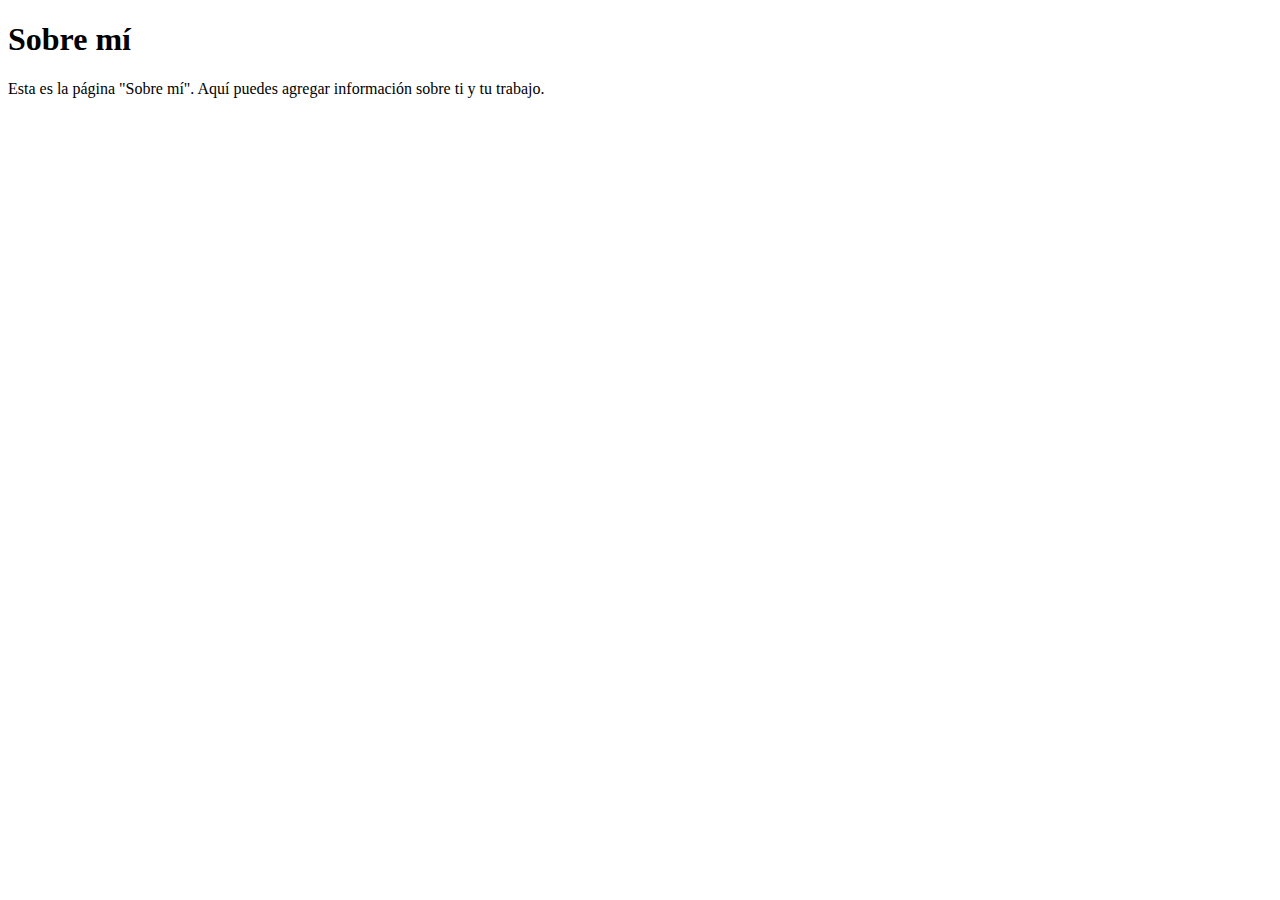
<file: templates/about.html>
<!DOCTYPE html>
<html lang="es">
<head>
    <meta charset="UTF-8">
    <meta name="viewport" content="width=device-width, initial-scale=1.0">
    <title>About Me</title>
</head>
<body>
    <h1>Sobre mí</h1>
    <p>Esta es la página "Sobre mí". Aquí puedes agregar información sobre ti y tu trabajo.</p>
</body>
</html>
</file>
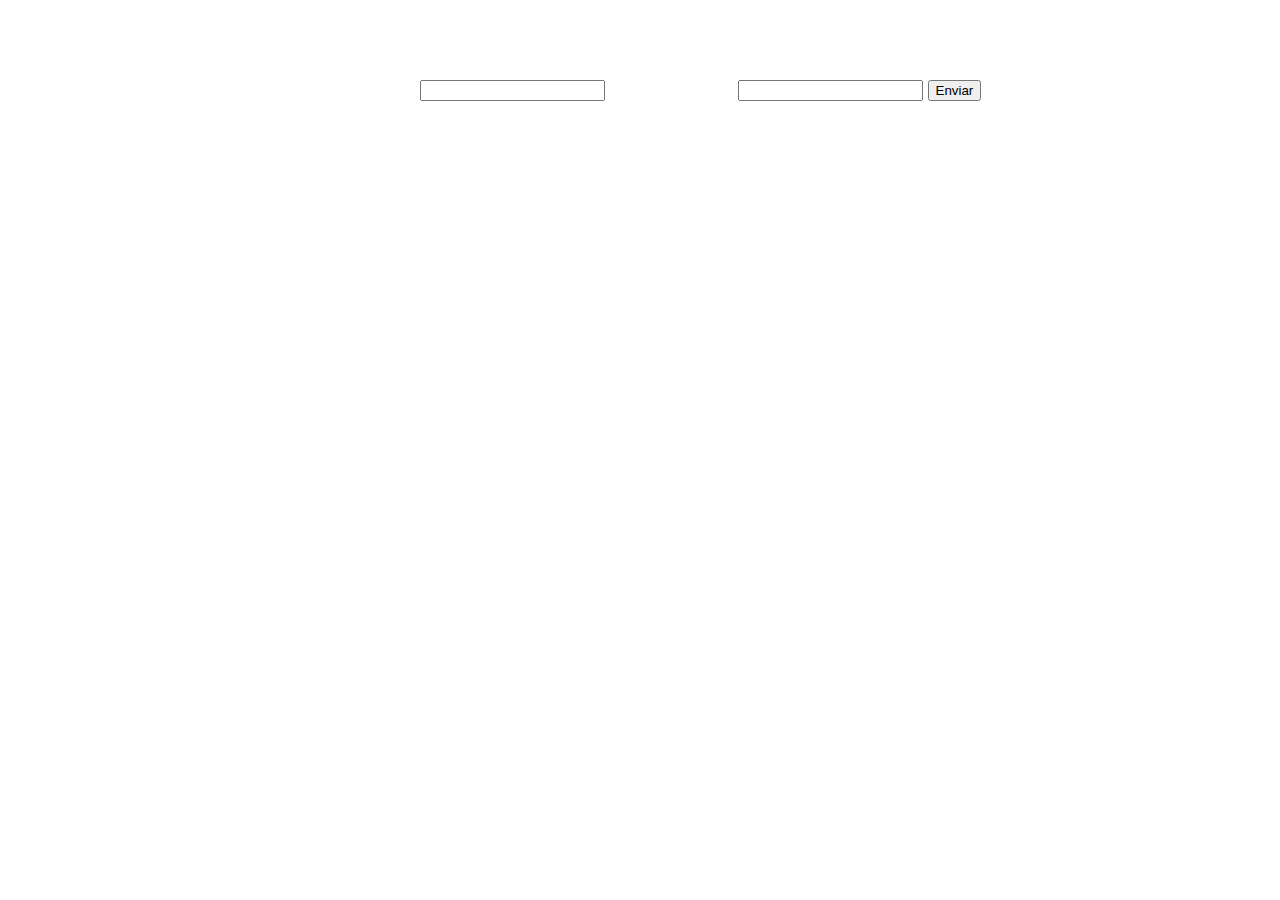
<file: templates/formulario.html>
<!DOCTYPE html>
<html lang="en">
<head>
    <meta charset="UTF-8">
    <meta name="viewport" content="width=device-width, initial-scale=1.0">
    <title>Formulario de Fútbol</title>
    <!-- Puedes incluir estilos específicos para tu formulario aquí -->
    <link rel="stylesheet" href="../static/dashboard.css">
</head>
<body>
    <h1>Formulario de Fútbol</h1>
    <form method="POST" action="{{ url_for('formulario') }}">
        <label for="equipo_favorito">Equipo Favorito:</label>
        <input type="text" id="equipo_favorito" name="equipo_favorito" required>

        <label for="jugador_favorito">Jugador Favorito:</label>
        <input type="text" id="jugador_favorito" name="jugador_favorito" required>

        <button type="submit">Enviar</button>
    </form>
</body>
</html>
</file>
<file: static/dashboard.css>
body {
    background-image: url('https://source.unsplash.com/random/1600x900/?nature,water,landscape');
    background-size: cover;
    background-position: center;
    height: 100vh;
    margin: 0;
    display: flex;
    flex-direction: column;
    align-items: center;
    text-align: center;
    color: white;
    font-family: Arial, sans-serif;
}

#sidebar {
    position: fixed;
    top: 0;
    left: 0;
    width: 250px;
    height: 100%;
    background-color: #333;
    color: white;
    transition: all 0.3s ease;
    padding: 20px;
    box-sizing: border-box;
}

#sidebar .sidebar-header {
    display: flex;
    justify-content: center;
    align-items: center;
    height: 50px;
    margin-bottom: 20px;
}

#sidebar .list-unstyled {
    list-style: none;
    padding: 0;
    margin: 0;
}

#sidebar .list-unstyled li {
    margin-bottom: 10px;
}

#sidebar .list-unstyled li a {
    color: white;
    text-decoration: none;
    display: block;
    padding: 10px;
    transition: all 0.3s ease;
}

#sidebar .list-unstyled li a:hover {
    background-color: rgba(255, 255, 255, 0.1);
}

#content {
    margin-left: 250px;
    padding: 20px;
    width: calc(100% - 250px);
    box-sizing: border-box;
}

.dashboard-container {
    max-width: 800px;
    padding: 30px;
    background-color: rgba(0, 0, 0, 0.5);
    border-radius: 5px;
}

.dashboard-title {
    font-size: 3rem;
    margin-bottom: 20px;
}

.h1{

    color: black;

}

.p{

    color: black;

}
</file>
